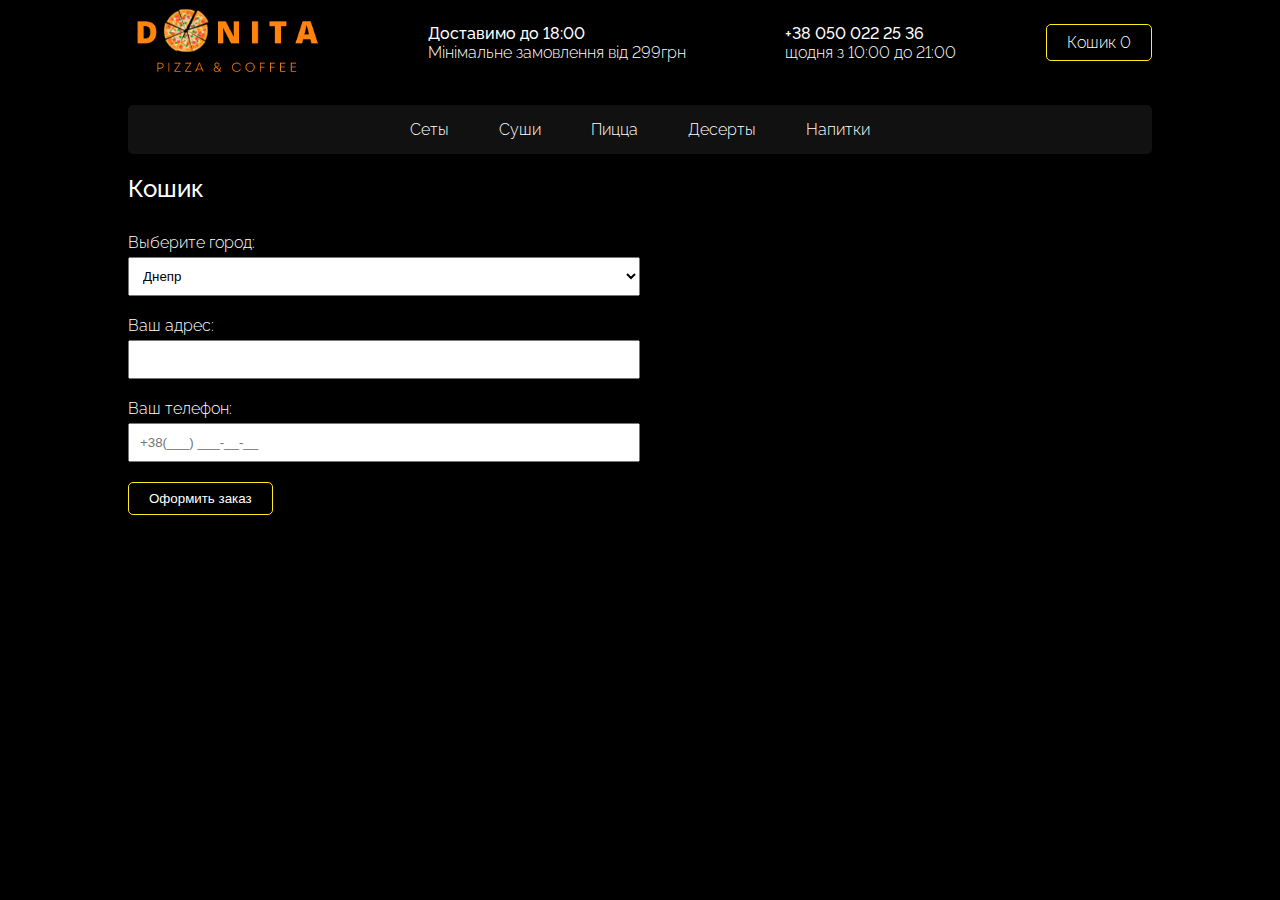
<file: pages/cart.html>
<!DOCTYPE html>
<html lang="en">

<head>
  <meta charset="UTF-8">
  <meta name="viewport" content="width=device-width, initial-scale=1.0">
  <title>Pizza</title>
  <link rel="stylesheet" href="https://cdnjs.cloudflare.com/ajax/libs/font-awesome/6.4.0/css/all.min.css"
    integrity="sha512-iecdLmaskl7CVkqkXNQ/ZH/XLlvWZOJyj7Yy7tcenmpD1ypASozpmT/E0iPtmFIB46ZmdtAc9eNBvH0H/ZpiBw=="
    crossorigin="anonymous" referrerpolicy="no-referrer" />
  <link rel="preconnect" href="https://fonts.googleapis.com">
  <link rel="preconnect" href="https://fonts.gstatic.com" crossorigin>
  <link href="https://fonts.googleapis.com/css2?family=Raleway:wght@300;500&display=swap" rel="stylesheet">


  <link rel="stylesheet" href="../style.css">


</head>

<body>

  <header>

    <div class="container">
      <div class="row">
        <div class="col">
          <a href="/">
            <img class="logo" src="../images/logo.png" alt="">
          </a>
        </div>

        <div class="col row hidden-sm">
          <i class="fa-regular fa-clock text-primary"></i>
          <div>
            <b>Доставимо до 18:00</b> <br>
            Мінімальне замовлення від 299грн
          </div>
        </div>


        <div class="col row hidden-sm">
          <i class="fa-solid fa-phone text-primary"></i>
          <div>
            <b>+38 050 022 25 36</b> <br>
            щодня з 10:00 до 21:00
          </div>
        </div>


        <div class="col">
          <a href="./cart.html" class="btn">
            <i class="fa-solid fa-cart-shopping"></i>
            <span class="hidden-xs">Кошик <span class="amount">0</span> </span>
          </a>
        </div>

      </div>
    </div>

  </header>



  <div class="container">
    <nav>
      <a href="./seti.html">Сеты</a>
      <a href="./sushi.html">Суши</a>
      <a href="./pizza.html">Пицца</a>
      <a href="./deserti.html">Десерты</a>
      <a href="./drinks.html">Напитки</a>
    </nav>
  </div>



  <div class="container">
    <h2>Кошик</h2>

    <div class="cart"></div>

    <div>
      <form class="order">
        <div>
          <label>Выберите город:</label>
          <select name="city" id="">
            <option value="Днепр">Днепр</option>
            <option value="Запорожье">Запорожье</option>
          </select>
        </div>

        <div>
          <label>Ваш адрес:</label>
          <input type="text" name="address">
          <div class="error hidden error-address">Введите ваш адрес</div>
        </div>
        
        <div>
          <label>Ваш телефон:</label>
          <input type="text" name="phone" placeholder="+38(___) ___-__-__">
          <div class="error hidden error-phone">Введите ваш телефон</div>
        </div>

        <button class="btn">Оформить заказ</button>

      </form>
    </div>


  </div>


  <div class="bg hidden">
    <div class="modal">
      <div class="close"><i class="fa-solid fa-circle-xmark"></i></div>
      Спасибо! Ваш заказ принят!
    </div>
  </div>



  <script src="https://cdn.jsdelivr.net/npm/swiper@10/swiper-bundle.min.js"></script>
  <script src="https://code.jquery.com/jquery-3.7.0.min.js"></script>

  <script src="../inputmask.js"></script>
  <script src="../script.js"></script>

</body>

</html>
</file>
<file: style.css>
:root{
  --primary-color: rgb(255, 236, 30);
}

.cart-amount{
  display: flex;
  color: var(--primary-color);
  font-size: 24px;
  gap:20px;
  font-weight: 700;
  border: 1px solid var(--primary-color);
  justify-content: center;
  padding: 5px;
  border-radius: 5px;

}

.minus, .plus{
  color: white;
  cursor: pointer;
}

body{
  margin: 0;
  background: black;
  color: white;
  font-family: 'Raleway', sans-serif;
  font-weight: 300;
  font-feature-settings: "pnum" on,"lnum" on;
}

h1, h2, h3, h4, h5, b{
  font-weight: 500;
}

img{
  max-width: 100%;
}

*{
  box-sizing: border-box;
}

.container{
  width: 80%;
  margin: auto;
}

.row{
  display: flex;
  align-items: center;
  justify-content: space-between;
  gap: 10px
}

.logo{
  width: 200px;
}

.text-primary{
  color: var(--primary-color)
}

.btn{
  white-space: nowrap;
  border: 1px  var(--primary-color) solid;
  border-radius: 5px;
  padding: 8px 20px;
  color: white;
  text-decoration: none;
  background: transparent;
}

.btn:hover{
  background-color: var(--primary-color);
}

nav{
  background: #111;
  padding: 10px;
  border-radius: 5px;
  margin: 20px 0;
  display: flex;
  gap: 30px;
  justify-content: center;
}

nav a{
  color: white;
  text-decoration: none;
  display: inline-block;
  padding: 5px 10px;
}

nav a:hover{
  color:  var(--primary-color)
}

nav .active{
  background:  var(--primary-color);
  border-radius: 10px;
  color: black
}


.products{
  display: grid;
  grid-template-columns: repeat(4, 1fr);
  gap: 20px;
}

.weight{
  color: #999;
  font-size: 14px;
}

.name{
  font-weight: 500;
  margin: 10px 0;
}


.rel{
  position: relative;
  overflow: hidden;
}

.desc{
  position: absolute;
  bottom: 0;
  width: 100%;
  background: rgba(255, 255, 255, 0.748);
  color: black;
  padding: 25px 15px;
  top: 0;
  display: flex;
  align-items: center;
  font-weight: 500;
  transition: all 0.3s;
  border-radius: 5px;

  opacity: 0;
  transform: scale(0);
  /* transform: translateY(100%); */
  /* transform: scale(0) rotate(0); */
}

.product:hover .desc{
  opacity: 1;
  transform: scale(1);
  /* transform: translateY(0); */
   /* transform: scale(1) rotate(360deg); */
}

.label{
  position: absolute;
  top: 5px;
  right: 5px;
  background: tomato;
  padding: 5px 20px;
  border-radius: 5px;
}

.label i{
  margin-right: 5px;
}

footer{
  background: #111;
  padding: 40px 0;
  margin-top: 40px;
}

footer img{
  max-width: 150px;
}

.right{
  color: var(--primary-color);
  text-align: right;
}

h4{
  font-weight: 500;
  margin-bottom: 20px;
}

footer a{
  color: white;
  text-decoration: none;
  display: block;
  margin-bottom: 5px;
}

footer a:hover{
  color: var(--primary-color)
}

.border{
  border-top: 1px #222 solid;
  border-bottom: 1px #222 solid;
  margin-top: 20px;
  padding-bottom: 20px;
}

.phone{
  font-size: 32px;
  margin-bottom: 15px;
}

.gray{
  color: #aaa;
  text-align: right;
}

.icons i{
  width: 40px;
  height: 40px;
  border-radius: 50%;
  background: #333;
  font-size: 25px;
  display: flex;
  align-items: center;
  justify-content: center;
}

.icons{
  display: flex;
  justify-content: end;
  margin-top: 10px;
  gap: 10px;
}

.copy{
  padding: 10px;
  color: #aaa;
}

.swiper-slide{
  width: 50%;
}

.cart-product{
  display: grid;
  grid-template-columns: 200px auto 200px 100px;
  align-items: center;
  gap: 20px;
  border-bottom: 1px #333 solid;
}

form div{
  margin-bottom: 20px;
}

label{
  display: block;
  margin-bottom: 5px;
}

select, input{
  width: 50%;
  padding: 10px;
}

form{
  margin-top: 30px;
}

@media screen and (max-width: 975px){
  .hidden-sm{
    display: none
  }

  .products{
    grid-template-columns: repeat(2, 1fr);
  }
}


@media screen and (max-width: 500px){

  .products{
    grid-template-columns: repeat(1, 1fr);
  }

  .hidden-xs{
    display: none;
  }

  nav{
    overflow: auto;
  }

}


.bg{
  background: rgba(0, 0, 0, 0.7);
  position: fixed;
  top: 0;
  left: 0;
  width: 100%;
  height: 100%;
  display: flex;
  justify-content: center;
  align-items: center;
}

.modal{
  background: white;
  color: black;
  padding: 30px;
  border-radius: 10px;
  position: relative;
}

.close{
  position: absolute;
  right: 8px;
  top: 8px;
}

.hidden{
  display: none;
}

.error{
  color: tomato;
  font-size: 14px;
}
</file>
